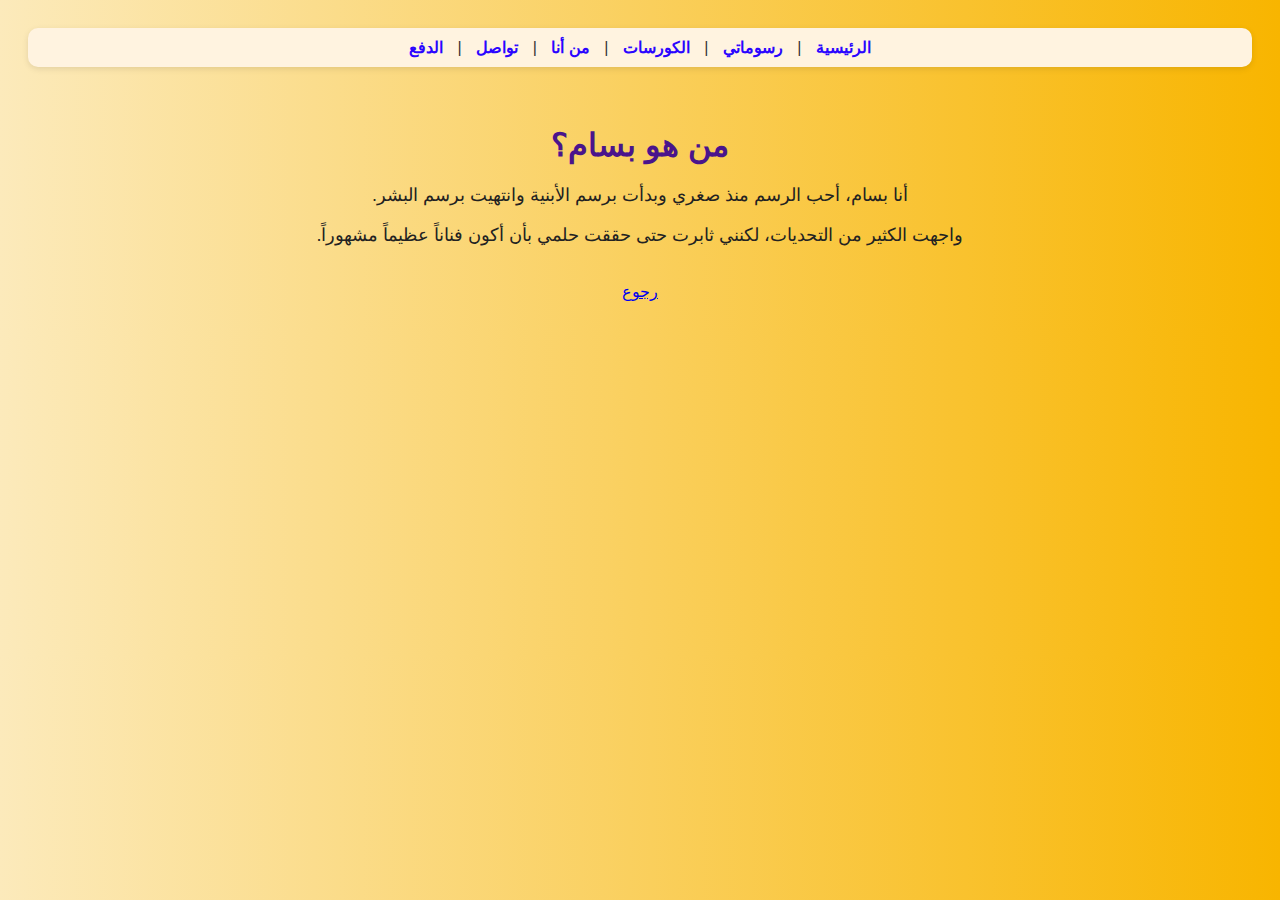
<file: templates/about.html>
<!DOCTYPE html>
<html lang="ar">
<head>
    <meta charset="UTF-8">
    <title>about</title>
    <link rel="stylesheet" href="/static/style.css">
</head>
<body>
    
<nav>
    <a href="/">الرئيسية</a> |
    <a href="/gallery">رسوماتي</a> |
    <a href="/courses">الكورسات</a> |
    <a href="/about">من أنا</a> |
    <a href="/contact">تواصل</a> |
    <a href="/pay">الدفع</a>
</nav>

    <br>
    
    <h1>من هو بسام؟</h1>
    <p>أنا بسام، أحب الرسم منذ صغري وبدأت برسم الأبنية وانتهيت برسم البشر.</p>
    <p>واجهت الكثير من التحديات، لكنني ثابرت حتى حققت حلمي بأن أكون فناناً عظيماً مشهوراً.</p>
    
    <br><a href="/">رجوع</a>
</body>
</html>
</file>
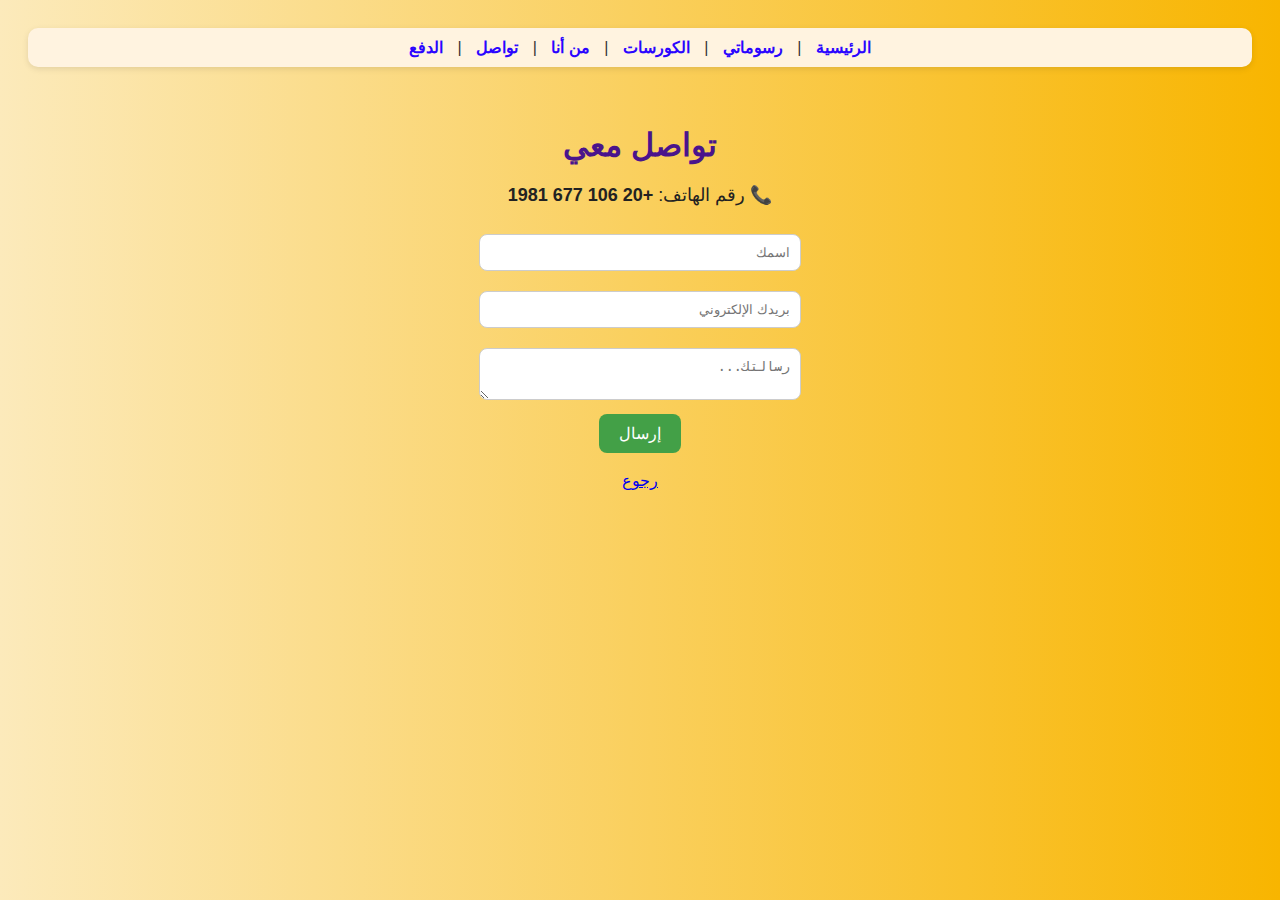
<file: templates/contact.html>
<!DOCTYPE html>
<html lang="ar">
<head>
    <meta charset="UTF-8">
    <title>contact</title>
    <link rel="stylesheet" href="/static/style.css">
</head>
<body>
    
<nav>
    <a href="/">الرئيسية</a> |
    <a href="/gallery">رسوماتي</a> |
    <a href="/courses">الكورسات</a> |
    <a href="/about">من أنا</a> |
    <a href="/contact">تواصل</a> |
    <a href="/pay">الدفع</a>
</nav>

    <br>
    
    <h1>تواصل معي</h1>
    <p>📞 رقم الهاتف: <strong>+20 106 677 1981</strong></p>
    <form>
        <input type="text" placeholder="اسمك"><br>
        <input type="email" placeholder="بريدك الإلكتروني"><br>
        <textarea placeholder="رسالتك..."></textarea><br>
        <button type="submit">إرسال</button>
    </form>
    
    <br><a href="/">رجوع</a>
</body>
</html>
</file>
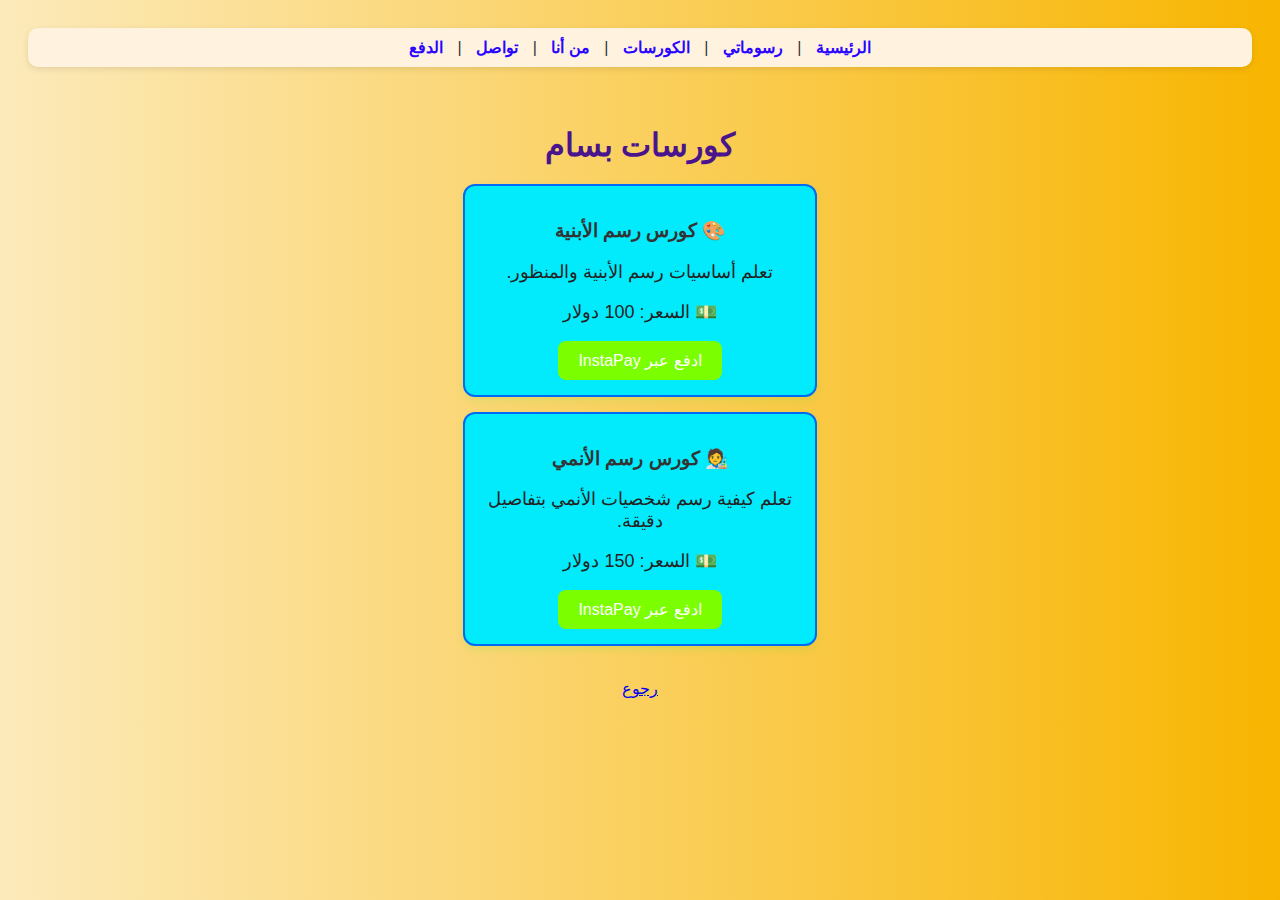
<file: templates/courses.html>
<!DOCTYPE html>
<html lang="ar">
<head>
    <meta charset="UTF-8">
    <title>courses</title>
    <link rel="stylesheet" href="/static/style.css">
</head>
<body>
    
<nav>
    <a href="/">الرئيسية</a> |
    <a href="/gallery">رسوماتي</a> |
    <a href="/courses">الكورسات</a> |
    <a href="/about">من أنا</a> |
    <a href="/contact">تواصل</a> |
    <a href="/pay">الدفع</a>
</nav>

    <br>
    
    <h1>كورسات بسام</h1>
    <div class="course">
        <h3>🎨 كورس رسم الأبنية</h3>
        <p>تعلم أساسيات رسم الأبنية والمنظور.</p>
        <p>💵 السعر: 100 دولار</p>
        <a href="/pay?course=رسم الأبنية"><button>ادفع عبر InstaPay</button></a>
    </div>
    <div class="course">
        <h3>🧑‍🎨 كورس رسم الأنمي</h3>
        <p>تعلم كيفية رسم شخصيات الأنمي بتفاصيل دقيقة.</p>
        <p>💵 السعر: 150 دولار</p>
        <a href="/pay?course=رسم الأنمي"><button>ادفع عبر InstaPay</button></a>
    </div>
    
    <br><a href="/">رجوع</a>
</body>
</html>
</file>
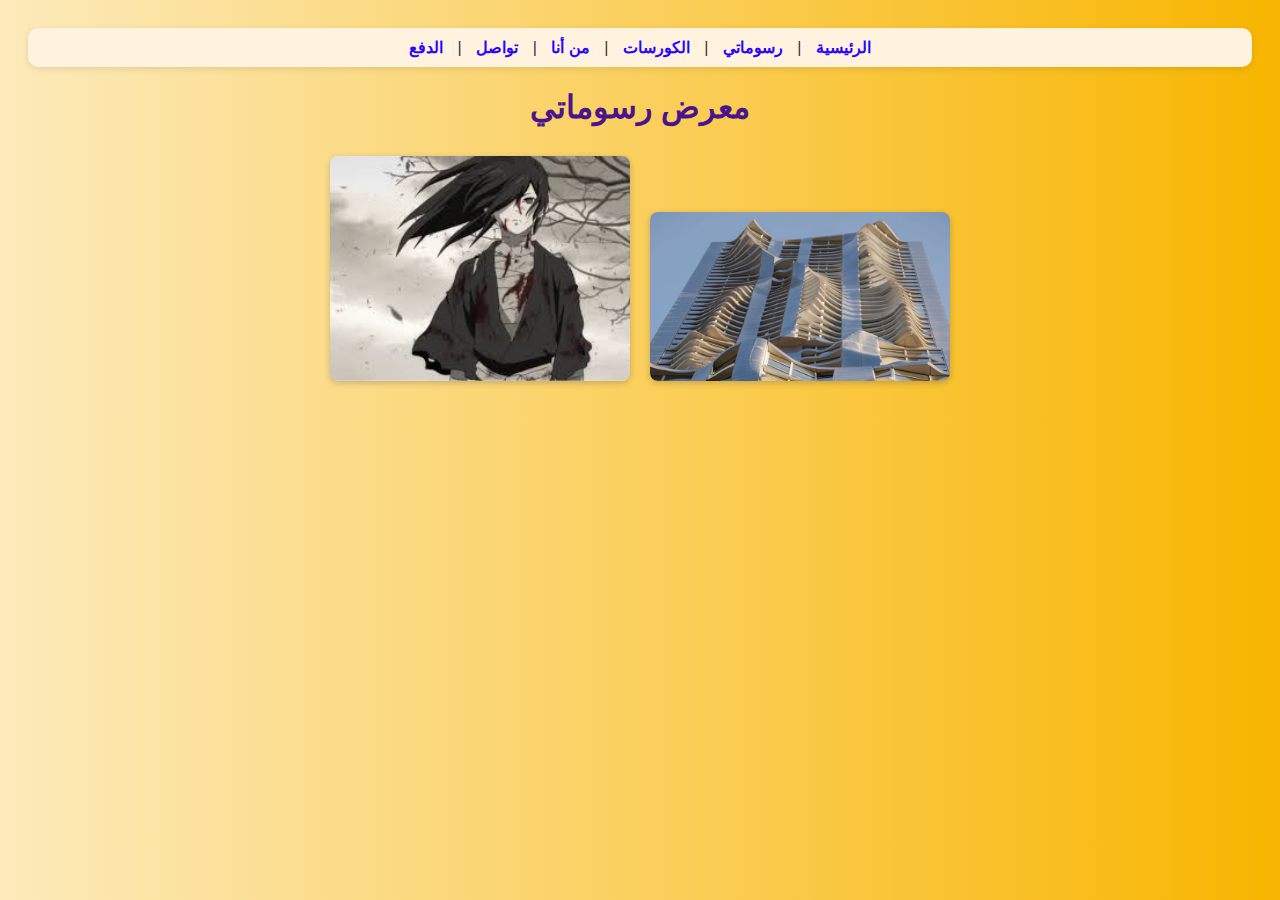
<file: templates/gallery.html>
<!DOCTYPE html>
<html lang="ar">
<head>
    <meta charset="UTF-8">
    <title>معرض الرسومات</title>
    <link rel="stylesheet" href="/static/style.css">
</head>
<body>
    <nav>
        <a href="/">الرئيسية</a> |
        <a href="/gallery">رسوماتي</a> |
        <a href="/courses">الكورسات</a> |
        <a href="/about">من أنا</a> |
        <a href="/contact">تواصل</a> |
        <a href="/pay">الدفع</a>
    </nav>
    <h1>معرض رسوماتي</h1>
    <img src="/static/images/art1.jpg" width="300"><img src="/static/images/art2.jpg" width="300">
</body>
</html>
</file>
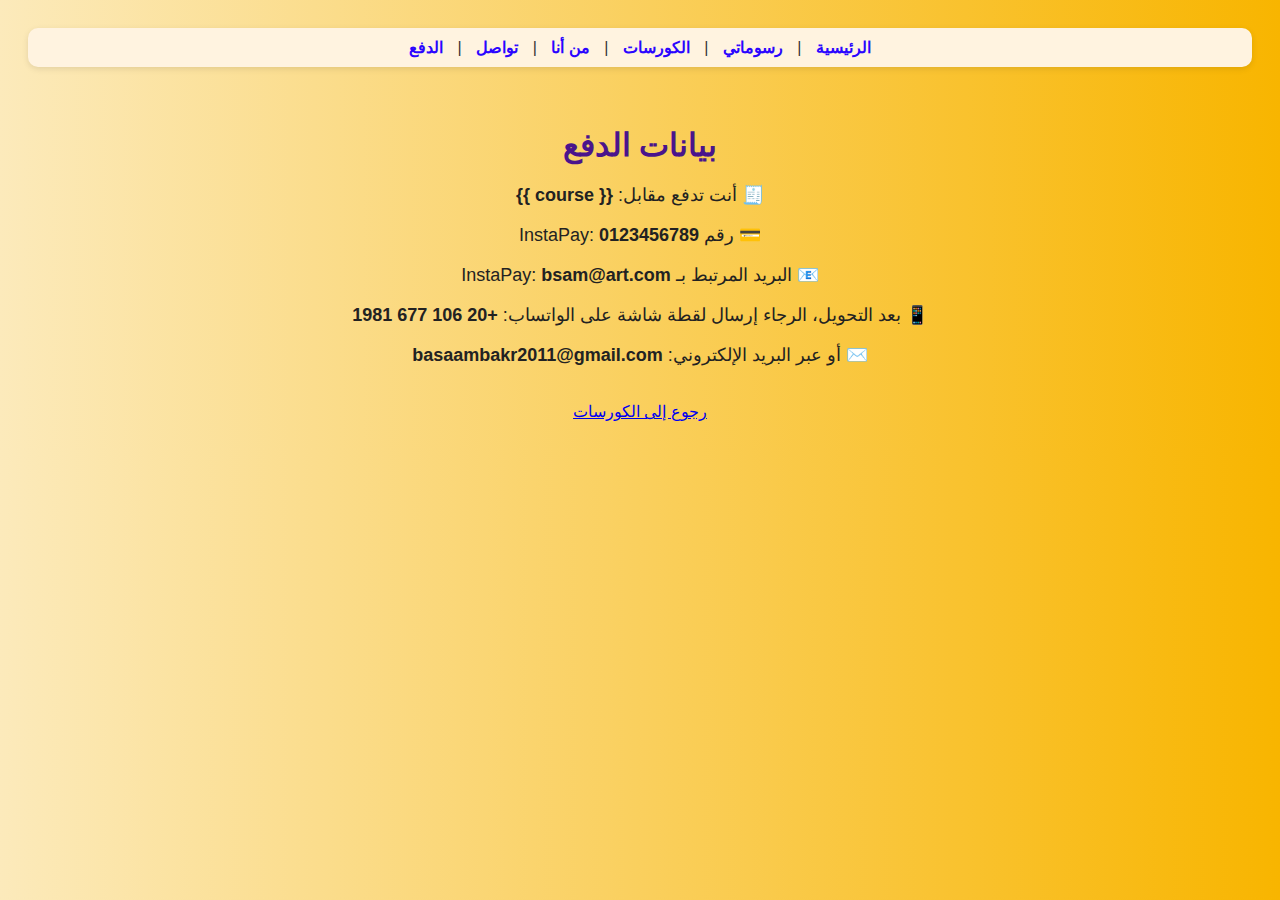
<file: templates/pay.html>
<!DOCTYPE html>
<html lang="ar">
<head>
    <meta charset="UTF-8">
    <title>الدفع عبر InstaPay</title>
    <link rel="stylesheet" href="/static/style.css">
</head>
<body>
    <nav>
        <a href="/">الرئيسية</a> |
        <a href="/gallery">رسوماتي</a> |
        <a href="/courses">الكورسات</a> |
        <a href="/about">من أنا</a> |
        <a href="/contact">تواصل</a> |
        <a href="/pay">الدفع</a>
    </nav>
    <br>
    <h1>بيانات الدفع</h1>
    <p>🧾 أنت تدفع مقابل: <strong>{{ course }}</strong></p>
    <p>💳 رقم InstaPay: <strong>0123456789</strong></p>
    <p>📧 البريد المرتبط بـ InstaPay: <strong>bsam@art.com</strong></p>
    <p>📱 بعد التحويل، الرجاء إرسال لقطة شاشة على الواتساب: <strong>+20 106 677 1981</strong></p>
    <p>✉️ أو عبر البريد الإلكتروني: <strong>basaambakr2011@gmail.com</strong></p>
    <br><a href="/courses">رجوع إلى الكورسات</a>
</body>
</html>
</file>
<file: static/style.css>
body {
    font-family: 'Arial', sans-serif;
    direction: rtl;
    text-align: center;
    background: linear-gradient(to right, #fceabb, #f8b500);
    color: #333;
    padding: 20px;
}

h1 {
    color: #4A148C;
    margin-bottom: 20px;
}

p {
    color: #222;
    font-size: 18px;
}

nav {
    background-color: #fff3e0;
    padding: 10px;
    border-radius: 10px;
    margin-bottom: 20px;
    box-shadow: 0 2px 6px rgba(0,0,0,0.1);
}

nav a {
    margin: 0 10px;
    text-decoration: none;
    color: #2a05ff;
    font-weight: bold;
}

nav a:hover {
    color: #00c3ff;
}

.course {
    border: 2px solid #006af5;
    border-radius: 12px;
    padding: 15px;
    margin: 15px auto;
    width: 320px;
    background-color: #02ebfc;
    box-shadow: 0 4px 8px rgba(2, 252, 14, 0.1);
}

button {
    background-color: #7bff00;
    color: white;
    border: none;
    padding: 10px 20px;
    border-radius: 8px;
    cursor: pointer;
    font-size: 16px;
}

button:hover {
    background-color: #e65100;
}

form input, form textarea {
    width: 300px;
    margin: 10px 0;
    padding: 10px;
    border-radius: 8px;
    border: 1px solid #ccc;
}

form button {
    background-color: #43a047;
}

form button:hover {
    background-color: #2e7d32;
}

img {
    margin: 10px;
    border-radius: 8px;
    box-shadow: 0 2px 6px rgba(0,0,0,0.2);
}
</file>
